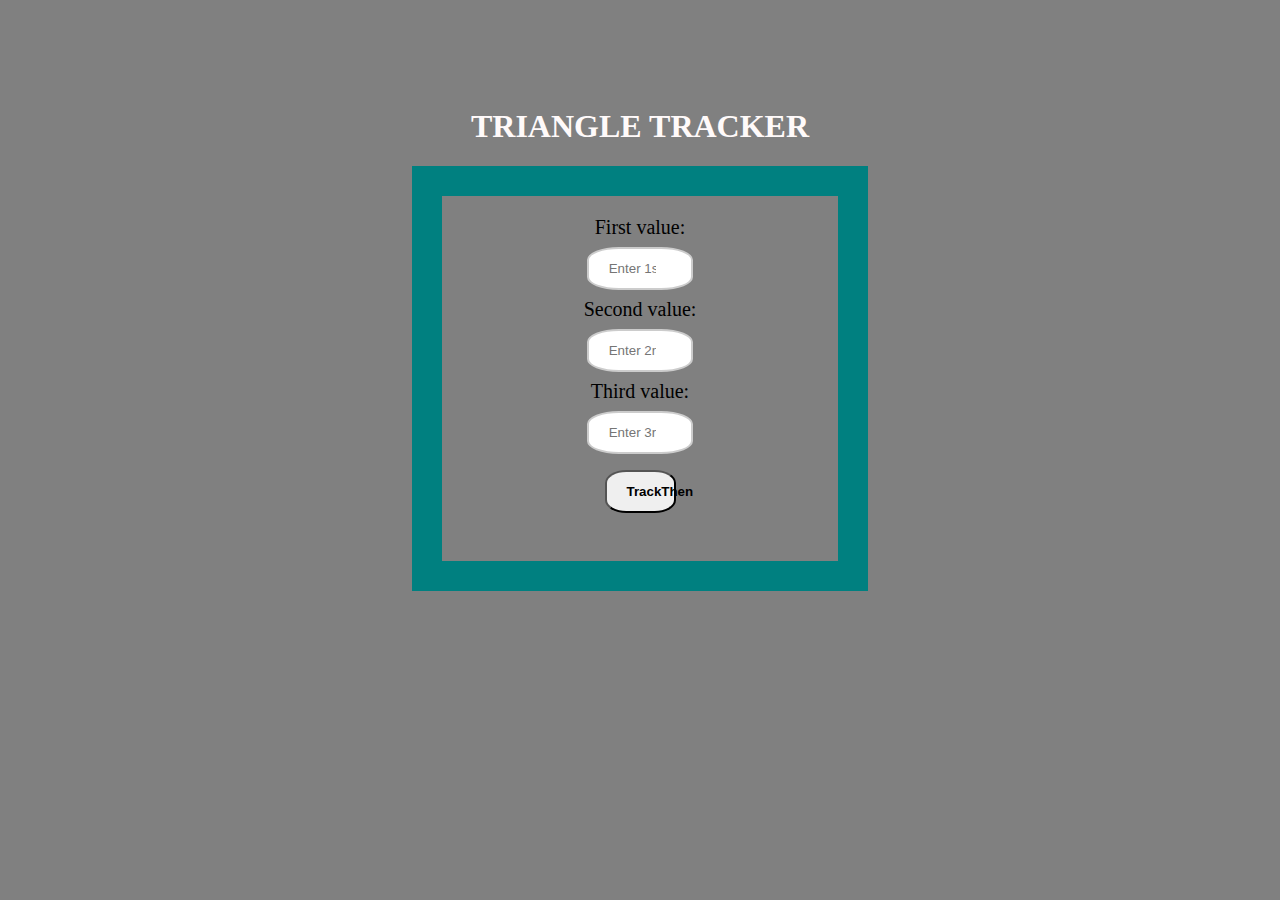
<file: index.html>
<DOCTYPE html>
    <head>
        <title>TRIANGLE TRAKER</title>
        <link rel="stylesheet" href="styles.css" type="text/css">
        <script src="javacodes.js"></script>
    </head>
      <body>
          <h1>TRIANGLE TRACKER</h1>
          <div class="triangle">
          <div id="form">
            First value:<br> 
            <input type="number" name="firstvalue" placeholder="Enter 1st side value" id="one"><br>
            Second value:<br> 
            <input type="number" name="secondvalue" placeholder="Enter 2nd side value" id="two"><br>
            Third value:<br> 
            <input type="number" name="thirdvalue" placeholder="Enter 3rd side value" id="three"><br>
            <button onclick="run()"><strong>TrackThen</strong></button>
            <p id="demo"></p>
          </div>
          </div>
      </body>
<html>
</file>
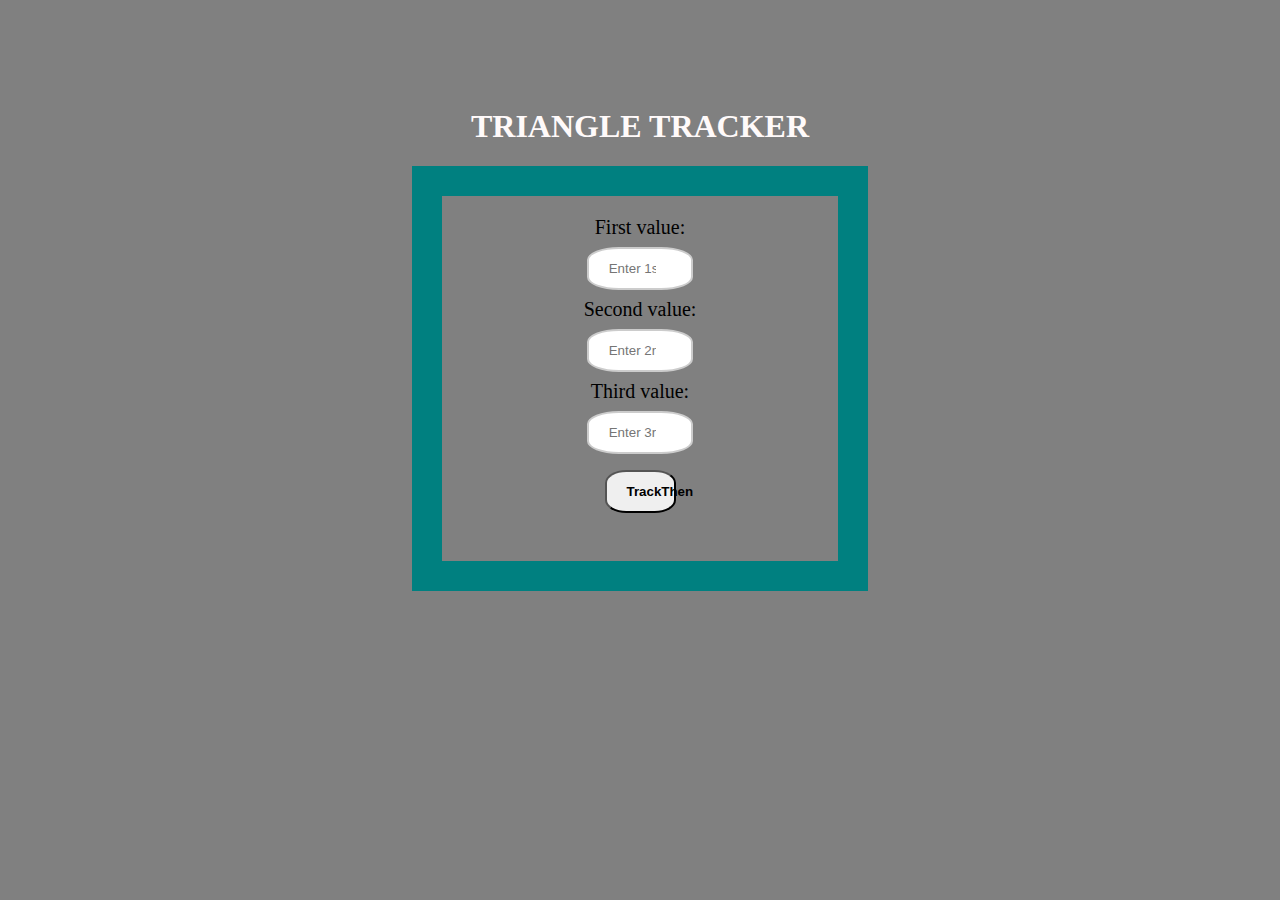
<file: triangle.html>
<DOCTYPE html>
    <head>
        <title>TRIANGLE TRAKER</title>
        <link rel="stylesheet" href="styles.css" type="text/css">
        <script src="javacodes.js"></script>
    </head>
      <body>
          <h1>TRIANGLE TRACKER</h1>
          <div class="triangle">
          <div id="form">
            First value:<br> 
            <input type="number" name="firstvalue" placeholder="Enter 1st side value" id="one"><br>
            Second value:<br> 
            <input type="number" name="secondvalue" placeholder="Enter 2nd side value" id="two"><br>
            Third value:<br> 
            <input type="number" name="thirdvalue" placeholder="Enter 3rd side value" id="three"><br>
            <button onclick="run()"><strong>TrackThen</strong></button>
            <p id="demo"></p>
          </div>
          </div>
         
          <footer>
            <!-- <span> MBABAZI Alpha © 2018. </span> -->
          </footer>
      </body>
<html>
</file>
<file: styles.css>
html{
    background-color: rgb(128,128,128);
}
h1{
    color: snow;
    font-family: calibri;
    text-align: center;
    padding-top: 100px;
}
.triangle{
    text-align: center;
    padding: 20px;
    border:2px solid teal;
    border-width:30px;
    font-family: calibri;
    font-size: 20px;
    margin-left:32%;
    margin-right:32%;
  
}
input[type=number]{
    width: 30%;
    padding: 12px 20px;
    margin: 8px 0;
    box-sizing: border-box;
    border-radius: 30%;
    border: 2px solid #ccc;
}
input[type=text]:hover{
    background-color: powderblue;
} 

button{
    width: 20%;
    padding: 12px 20px;
    margin: 8px 0;
    border-radius: 30%;
}
button:hover {
    background-color: teal;
}
</file>
